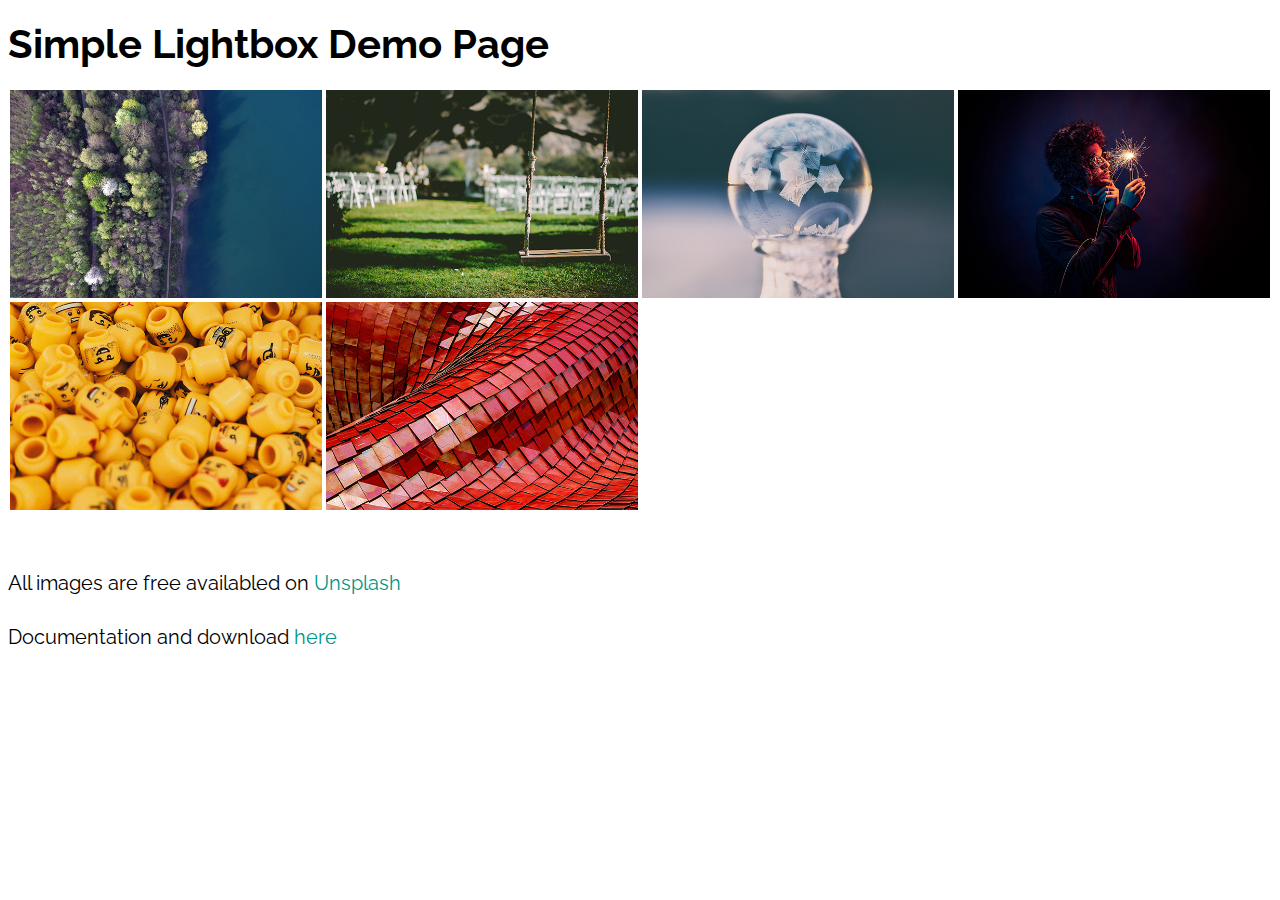
<file: static/simplelightbox-master/demo/onlyImages.html>
<!DOCTYPE html>
<html lang="en">
<head>
    <meta charset="utf-8">
    <meta http-equiv="X-UA-Compatible" content="IE=edge">
    <meta content="width=device-width, initial-scale=1, maximum-scale=1, user-scalable=no" name="viewport">
    <title>Simple Lightbox - Responsive touch friendly Image lightbox</title>
    <link href="https://fonts.googleapis.com/css?family=Raleway:300,400,700" rel="stylesheet">
    <link rel="stylesheet" href="../dist/simple-lightbox.css?v2.2.1" />
    <style>
        body {
            font-family: 'Raleway', sans-serif;
            font-size: 20px;
            line-height: 34px;
        }

        * {
            box-sizing: border-box;
        }

        .container .gallery a img {
            float: left;
            width: 25%;
            height: auto;
            border: 2px solid #fff;
            -webkit-transition: -webkit-transform .15s ease;
            -moz-transition: -moz-transform .15s ease;
            -o-transition: -o-transform .15s ease;
            -ms-transition: -ms-transform .15s ease;
            transition: transform .15s ease;
            position: relative;
        }

        .clear {
            clear: both;
        }

        a {
            color: #009688;
            text-decoration: none;
        }

        a:hover {
            color: #01695f;
            text-decoration: none;
        }
    </style>
</head>
<body>
<div class="container">
    <h1 class="align-center">Simple Lightbox Demo Page</h1>
    <div class="gallery">
        <a href="img/full/01.jpg" class="big"><img src="img/thumb/01.jpg" alt="" title="Beautiful Image" /></a>
        <a href="img/full/02.jpg"><img src="img/thumb/02.jpg" alt="" title=""/></a>
        <a href="img/full/03.jpg"><img src="img/thumb/03.jpg" alt="" title="Beautiful Image"/></a>
        <a href="img/full/04.jpg"><img src="img/thumb/04.jpg" alt="" title=""/></a>
        <a href="img/full/05.jpg"><img src="img/thumb/05.jpg" alt="" title=""/></a>
        <a href="img/full/06.jpg"><img src="img/thumb/06.jpg" alt="" title=""/></a>
        <div class="clear"></div>
    </div>
    <br>
    <p>All images are free availabled on <a href="https://unsplash.com/" target="_blank">Unsplash</a></p>
    <p>Documentation and download <a target="_blank" href="https://simplelightbox.com">here</a></p>
</div>
<script src="../dist/simple-lightbox.js?v2.2.1"></script>
<script>
    (function() {
        var $gallery = new SimpleLightbox('.gallery a', {});
    })();
</script>
</body>
</html>
</file>
